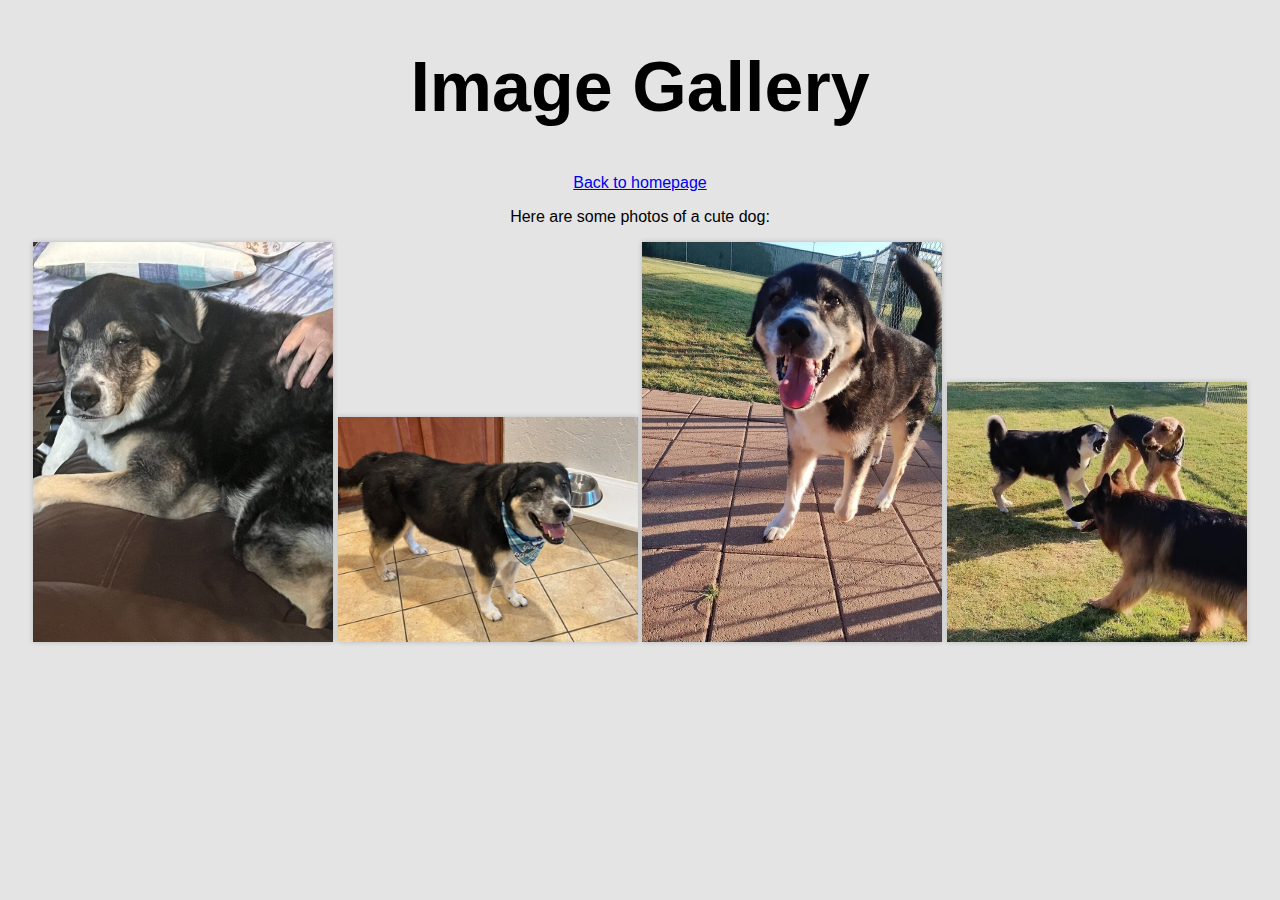
<file: pages/gallery.html>
<!DOCTYPE html>
<html lang="en">
<head>
    <meta charset="UTF-8">
    <meta name="viewport" content="width=device-width, initial-scale=1.0">
    <title>Static Site Example</title>

    <link rel="stylesheet" href="../styles/style.css">
</head>
<body>
    <h1>Image Gallery</h1>
    <p><a href="../index.html">Back to homepage</a></p>
    <p>Here are some photos of a cute dog:</p>
    <div>
        <img src="../images/dog1.jpg" alt="Dog 1" class="gallery-image">
        <img src="../images/dog2.jpg" alt="Dog 2" class="gallery-image">
        <img src="../images/dog3.jpg" alt="Dog 3" class="gallery-image">
        <img src="../images/dog4.jpg" alt="Dog 4" class="gallery-image">
    </div>
</body>
</html>
</file>
<file: styles/style.css>
body {
    font-family: Arial, sans-serif;
    background-color: #e4e4e4;
    text-align: center;
}

h1 {
    font-size: 70px;
}

.logo {
    width: 200px;
}

.gallery-image {
    width: 300px;
    box-shadow: 0 0 5px 0 rgba(0, 0, 0, 0.2);
}
</file>
